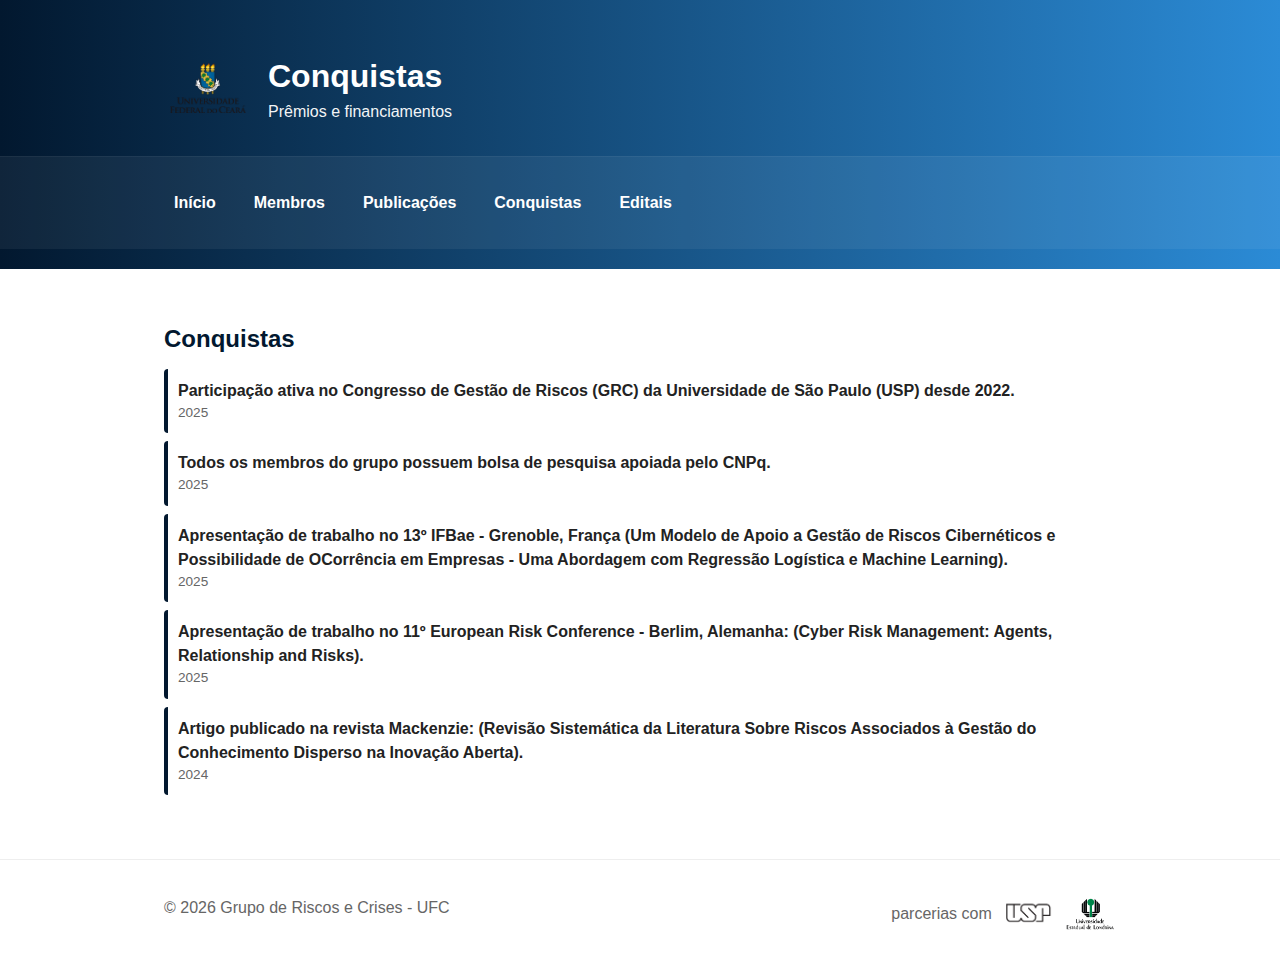
<file: achievements.html>
<!doctype html>
<html lang="pt-BR">
<head>
  <meta charset="utf-8" />
  <meta name="viewport" content="width=device-width,initial-scale=1" />
  <title>Conquistas - Grupo de Riscos e Crises</title>
  <link rel="stylesheet" href="css/styles.css">
</head>
<body>
  <header class="site-header">
    <div class="container header-inner">
      <img src="img/brasao2_vertical_cor_72dpi.png" alt="Logo do grupo" class="logo" />
      <div>
        <h1>Conquistas</h1>
        <p class="tagline">Prêmios e financiamentos</p>
      </div>
    </div>
    <nav class="main-nav" aria-label="Navegação principal">
      <div class="container nav-inner">
        <ul>
          <li><a href="index.html">Início</a></li>
          <li><a href="members.html">Membros</a></li>
          <li><a href="publications.html">Publicações</a></li>
          <li><a href="achievements.html">Conquistas</a></li>
          <li><a href="editais.html">Editais</a></li>
        </ul>
      </div>
    </nav>
  </header>

  <main class="container">
    <section class="section">
      <h2>Conquistas</h2>
      <ul id="ach-list" class="list"></ul>
    </section>
  </main>

  <footer class="site-footer">
    <div class="container footer-inner">
      <div>
        <p>© <span id="year"></span> Grupo de Riscos e Crises - UFC</p>
      </div>
      <div class="partners">
        parcerias com
        <a href="https://www5.usp.br/" target="_blank" rel="noopener noreferrer" aria-label="USP">
          <img src="img/usp-logo-transparente-400-300.png" alt="USP" />
        </a>
        <a href="https://www.uel.br/" target="_blank" rel="noopener noreferrer" aria-label="UEL">
          <img src="img/Logo_uel.png" alt="UEL" />
        </a>
      </div>
    </div>
  </footer>

  <script src="js/script.js"></script>
</body>
</html>
</file>
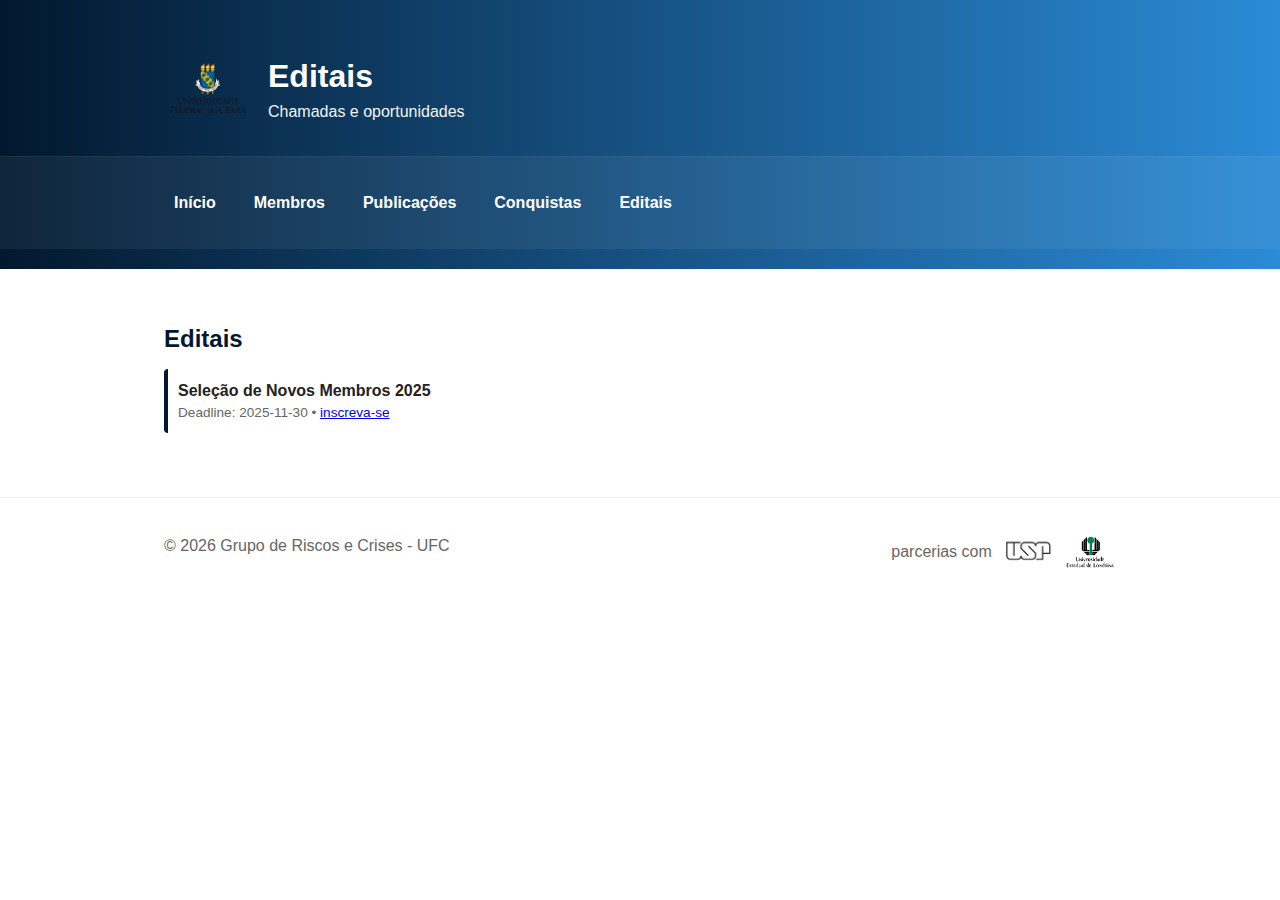
<file: editais.html>
<!doctype html>
<html lang="pt-BR">
<head>
  <meta charset="utf-8" />
  <meta name="viewport" content="width=device-width,initial-scale=1" />
  <title>Editais - Grupo de Riscos e Crises</title>
  <link rel="stylesheet" href="css/styles.css">
</head>
<body>
  <header class="site-header">
    <div class="container header-inner">
      <img src="img/brasao2_vertical_cor_72dpi.png" alt="Logo do grupo" class="logo" />
      <div>
        <h1>Editais</h1>
        <p class="tagline">Chamadas e oportunidades</p>
      </div>
    </div>
    <nav class="main-nav" aria-label="Navegação principal">
      <div class="container nav-inner">
        <ul>
          <li><a href="index.html">Início</a></li>
          <li><a href="members.html">Membros</a></li>
          <li><a href="publications.html">Publicações</a></li>
          <li><a href="achievements.html">Conquistas</a></li>
          <li><a href="editais.html">Editais</a></li>
        </ul>
      </div>
    </nav>
  </header>

  <main class="container">
    <section class="section">
      <h2>Editais</h2>
      <ul id="editais-list" class="list"></ul>
    </section>
  </main>

  <footer class="site-footer">
    <div class="container footer-inner">
      <div>
        <p>© <span id="year"></span> Grupo de Riscos e Crises - UFC</p>
      </div>
      <div class="partners">
        parcerias com
        <a href="https://www5.usp.br/" target="_blank" rel="noopener noreferrer" aria-label="USP">
          <img src="img/usp-logo-transparente-400-300.png" alt="USP" />
        </a>
        <a href="https://www.uel.br/" target="_blank" rel="noopener noreferrer" aria-label="UEL">
          <img src="img/Logo_uel.png" alt="UEL" />
        </a>
      </div>
    </div>
  </footer>

  <script src="js/script.js"></script>
</body>
</html>
</file>
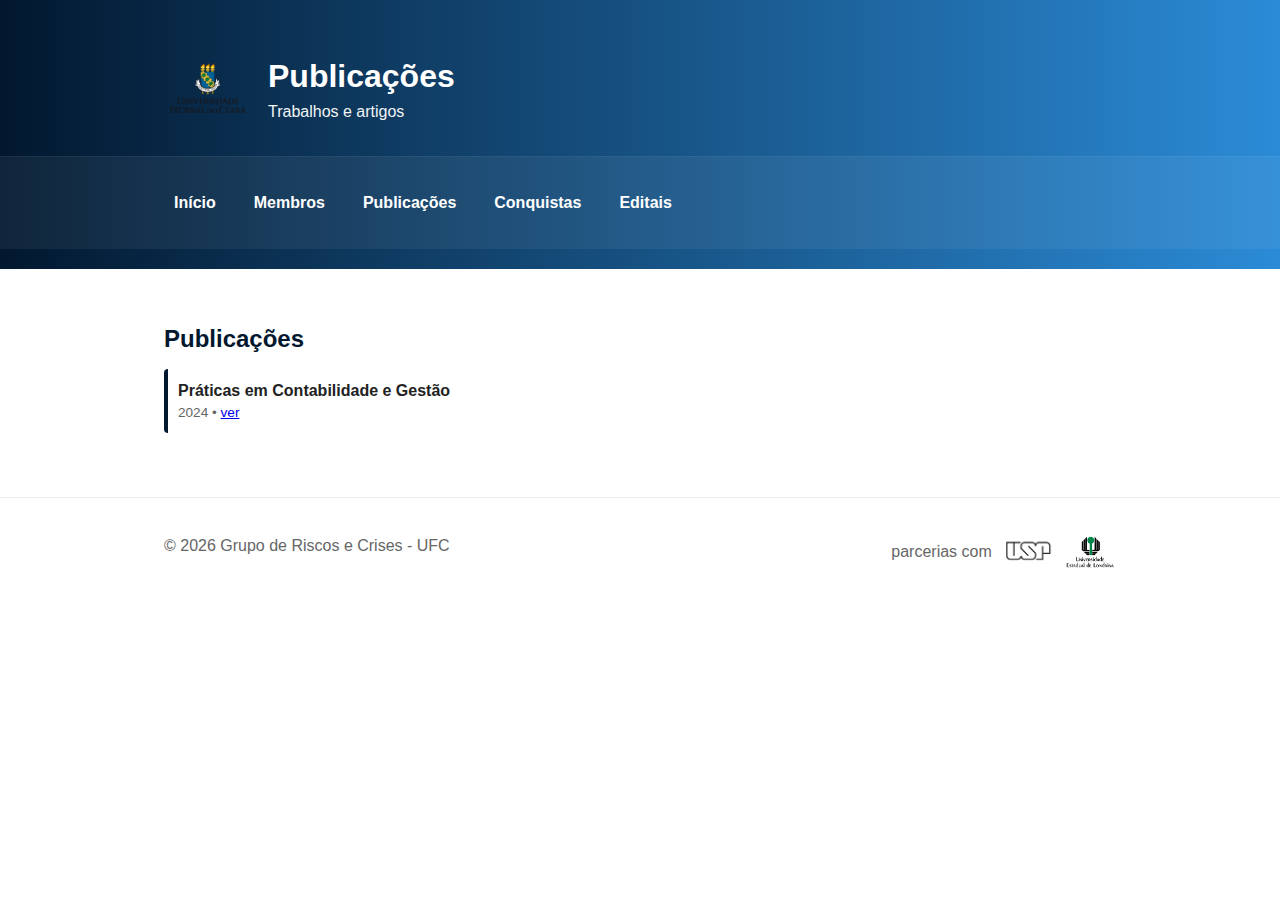
<file: publications.html>
<!doctype html>
<html lang="pt-BR">
<head>
  <meta charset="utf-8" />
  <meta name="viewport" content="width=device-width,initial-scale=1" />
  <title>Publicações - Grupo de Riscos e Crises</title>
  <link rel="stylesheet" href="css/styles.css">
</head>
<body>
  <header class="site-header">
    <div class="container header-inner">
      <img src="img/brasao2_vertical_cor_72dpi.png" alt="Logo do grupo" class="logo" />
      <div>
        <h1>Publicações</h1>
        <p class="tagline">Trabalhos e artigos</p>
      </div>
    </div>
    <nav class="main-nav" aria-label="Navegação principal">
      <div class="container nav-inner">
        <ul>
          <li><a href="index.html">Início</a></li>
          <li><a href="members.html">Membros</a></li>
          <li><a href="publications.html">Publicações</a></li>
          <li><a href="achievements.html">Conquistas</a></li>
          <li><a href="editais.html">Editais</a></li>
        </ul>
      </div>
    </nav>
  </header>

  <main class="container">
    <section class="section">
      <h2>Publicações</h2>
      <ul id="pub-list" class="list"></ul>
    </section>
  </main>

  <footer class="site-footer">
    <div class="container footer-inner">
      <div>
        <p>© <span id="year"></span> Grupo de Riscos e Crises - UFC</p>
      </div>
      <div class="partners">
        parcerias com
        <a href="https://www5.usp.br/" target="_blank" rel="noopener noreferrer" aria-label="USP">
          <img src="img/usp-logo-transparente-400-300.png" alt="USP" />
        </a>
        <a href="https://www.uel.br/" target="_blank" rel="noopener noreferrer" aria-label="UEL">
          <img src="img/Logo_uel.png" alt="UEL" />
        </a>
      </div>
    </div>
  </footer>

  <script src="js/script.js"></script>
</body>
</html>
</file>
<file: css/styles.css>
:root{
  --primary: #02182f; /* azul padrão */
  --accent: #f5a623;  /* laranja */
  --bg: #ffffff;
  --muted: #666666;
  --card-bg: #fafafa;
}

*{
  box-sizing:border-box;
  margin:0;
  padding:0
}
body{
  font-family:Inter,Segoe UI,Roboto,Arial,sans-serif;
  color:#222;
  background:var(--bg);
  line-height:1.5
}
.container{
  max-width:1000px;
  margin:0 auto;
  padding:24px
}
.site-header{
  background:linear-gradient(90deg,var(--primary),#2b8bd6);
  color:#fff;
  padding:20px 0;
}
.header-inner{
  display:flex;
  gap:16px;
  align-items:center
}
.logo{
  width:88px;
  height:88px;
  object-fit:contain;
  border-radius:8px;
  /*background:#fff;*/
  padding:6px
}
#group-name{
  font-size:1.25rem;
  margin-bottom:6px
}
.tagline{
  opacity:0.95
}
.main-nav{
  background:rgba(255,255,255,0.06);
  border-top:1px solid rgba(255,255,255,0.05)
}
.nav-inner{
  display:flex;
  align-items:center
}
.main-nav ul{
  list-style:none;
  display:flex;
  gap:18px;
  padding:10px 0;
  margin:0
}
.main-nav a{
  color:#fff;
  text-decoration:none;
  font-weight:600;
  padding:6px 10px;
  border-radius:6px
}
.main-nav a:hover, .main-nav a:focus{
  background:rgba(255,255,255,0.08)
}

/* efeito ripple tecnológico para links da navbar */
.main-nav a{position:relative;overflow:hidden}
.main-nav a .ripple{position:absolute;width:16px;height:16px;border-radius:50%;transform:scale(0);background:rgba(255,255,255,0.18);pointer-events:none}
.main-nav a.ripple-animate .ripple{animation:ripple-ani 420ms cubic-bezier(.2,.9,.2,1)}
@keyframes ripple-ani{to{transform:scale(6);opacity:0}}
.section{
  margin-top:28px
}
.section h2{
  color:var(--primary);
  margin-bottom:12px
}
.members-grid{
  display:grid;
  grid-template-columns:repeat(auto-fill,minmax(210px,1fr));
  gap:12px
}
.card{
  background:var(--card-bg);
  border-radius:8px;
  padding:12px;
  display:flex;
  gap:12px;
  align-items:center;
  box-shadow:0 1px 3px rgba(0,0,0,0.06)
}
.card img{
  width:72px;
  height:72px;
  object-fit:cover;
  border-radius:8px
}
.card .info{
  flex:1
}
.card .name{
  font-weight:700
}
.card .role{
  font-size:0.9rem;
  color:var(--muted)
}
.list{
  list-style:none
}
.list li{
  margin-bottom:8px;
  padding:10px;
  border-left:4px solid var(--primary);
  background:#fff;
  border-radius:4px
}
.list li .meta{
  font-size:0.85rem;
  color:var(--muted)
}
.site-footer{
  border-top:1px solid #eee;
  margin-top:32px;
  padding:12px 0;
  color:var(--muted)
}
.footer-inner{
  display:flex;
  justify-content:space-between;
  gap:12px
}
@media (max-width:600px){
  .header-inner{flex-direction:column;align-items:flex-start}
  .footer-inner{flex-direction:column}
}

/* parceiros */
.partners{display:flex;gap:12px;align-items:center}
.partners a{display:inline-block}
.partners img{height:36px;display:block}

/* widget assistente (estático) */
.assistant-widget{position:fixed;right:18px;bottom:18px;background:linear-gradient(180deg,#fff,#f7f9ff);border:1px solid rgba(10,102,194,0.08);box-shadow:0 6px 18px rgba(2,20,60,0.12);border-radius:12px;display:flex;gap:12px;align-items:center;padding:12px 14px;max-width:300px;z-index:1200}
.assistant-widget .assistant-svg{width:56px;height:56px;flex:0 0 56px;border-radius:8px}
.assistant-widget .aw-text{font-size:0.95rem;color:#08233b}
.assistant-widget .aw-title{font-weight:700;margin-bottom:6px}
.assistant-widget .aw-desc{font-size:0.9rem;color:var(--muted)}

.assistant-close{position:absolute;top:6px;right:8px;border:0;background:transparent;color:#33475b;font-size:18px;line-height:1;cursor:pointer;padding:4px;border-radius:6px}
.assistant-widget{padding:14px 18px 14px 14px;position:fixed}
.assistant-close:focus{outline:2px solid rgba(10,102,194,0.18)}

@media (max-width:600px){
  .assistant-widget{right:12px;left:12px;bottom:12px;max-width:none}
}

/* animação: flutuar */
@keyframes aw-float {
  0% { transform: translateY(0px); }
  50% { transform: translateY(-6px); }
  100% { transform: translateY(0px); }
}

/* piscar olhos (escala Y) */
@keyframes aw-blink {
  0%, 90%, 100% { transform: scaleY(1); }
  95% { transform: scaleY(0.1); }
}

.assistant-widget{animation: aw-float 4s ease-in-out infinite}
.assistant-widget #eyes {transform-origin: center;}
.assistant-widget #eye-left, .assistant-widget #eye-right {animation: aw-blink 5s linear infinite}

/* respeitar preferência por reduzir movimento */
@media (prefers-reduced-motion: reduce){
  .assistant-widget, .assistant-widget #eye-left, .assistant-widget #eye-right {animation: none}
}
</file>
